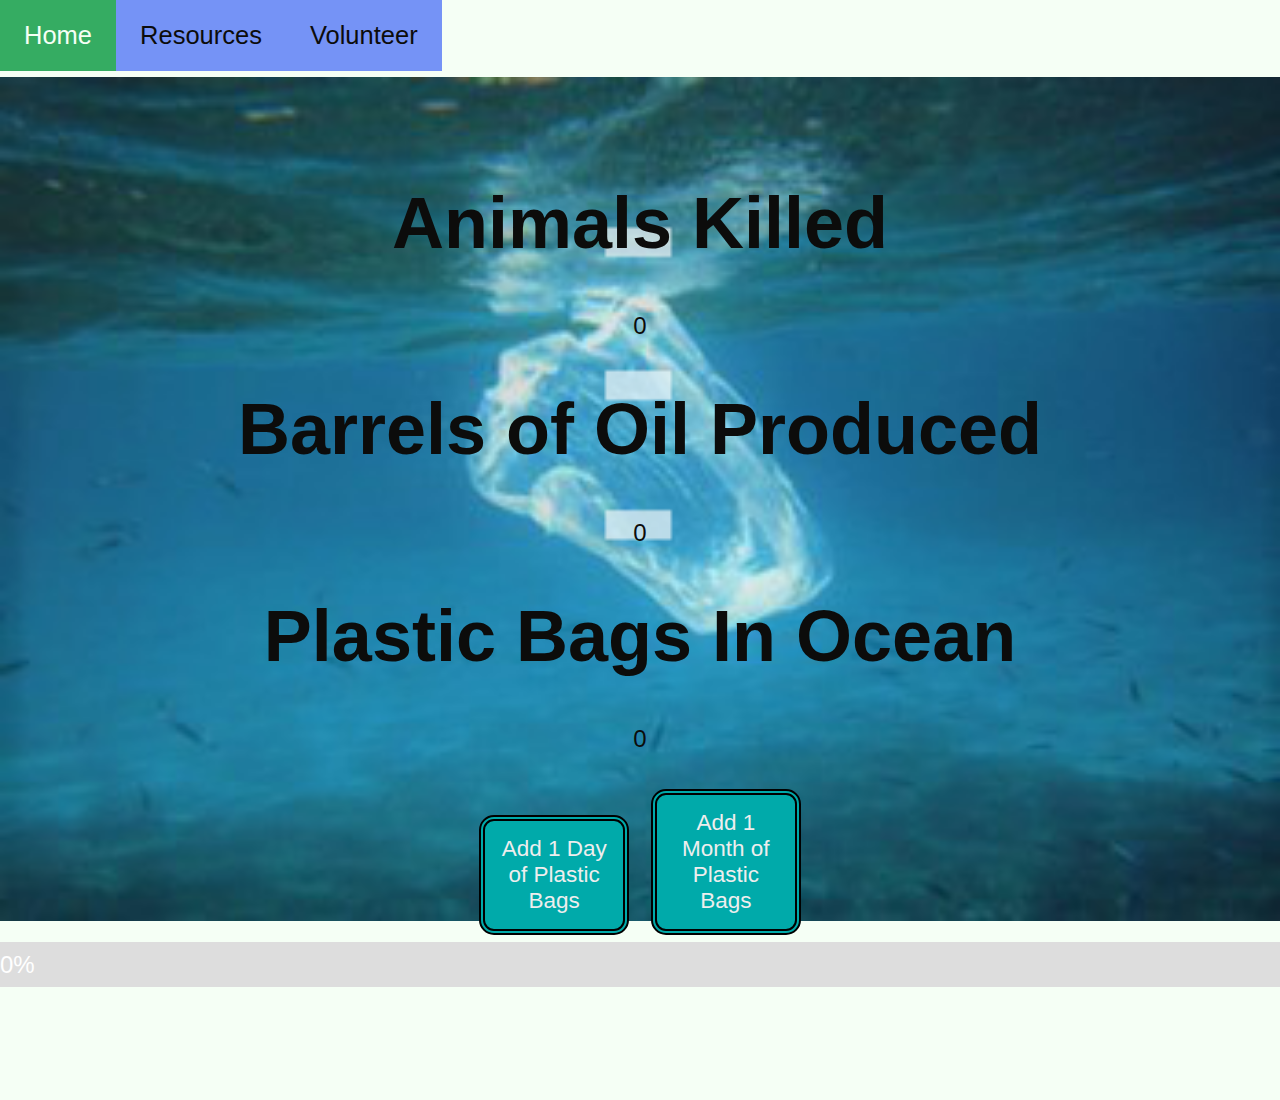
<file: index.html>
<!DOCTYPE html>
<meta charset="utf-8">

<html>
  <head>
    <title>Informational Environ Website</title>
    <link rel="stylesheet" href="src/style.css">
    <script src="src/script.js"></script>
  </head>

  <body>
    <nav class="topnav">
      <a href="https://smeppitty.github.io/environmental_website.github.io/index" class="active">Home</a>
      <a href="https://smeppitty.github.io/environmental_website.github.io/resources">Resources</a> 
      <a href="https://smeppitty.github.io/environmental_website.github.io/Volunteer">Volunteer</a> 
    </nav>
    <div style = "background-image: url(img/pain.png); background-size: 100%; background-repeat:no-repeat">    
    <div class="body">
      <div class="center">
        <h1>Animals Killed</h1>
        <div class = "counter" max ="100000" units = " animals">0</div>
        <h1>Barrels of Oil Produced</h1>
        <div class = "counter" max = "12000000" units = " barrels">0</div>
        <h1>Plastic Bags In Ocean</h1>
        <div class = "counter" max = "300000000" units = " plastic bags">0</div>
        <br>
        <button onclick="counter(365)">Add 1 Day of Plastic Bags</button>
        <button onclick="counter(12)">Add 1 Month of Plastic Bags</button>
        <div id="progress">
          <div id="bar">0%</div>
        </div>
    </div>
  </body>
</html>
</file>
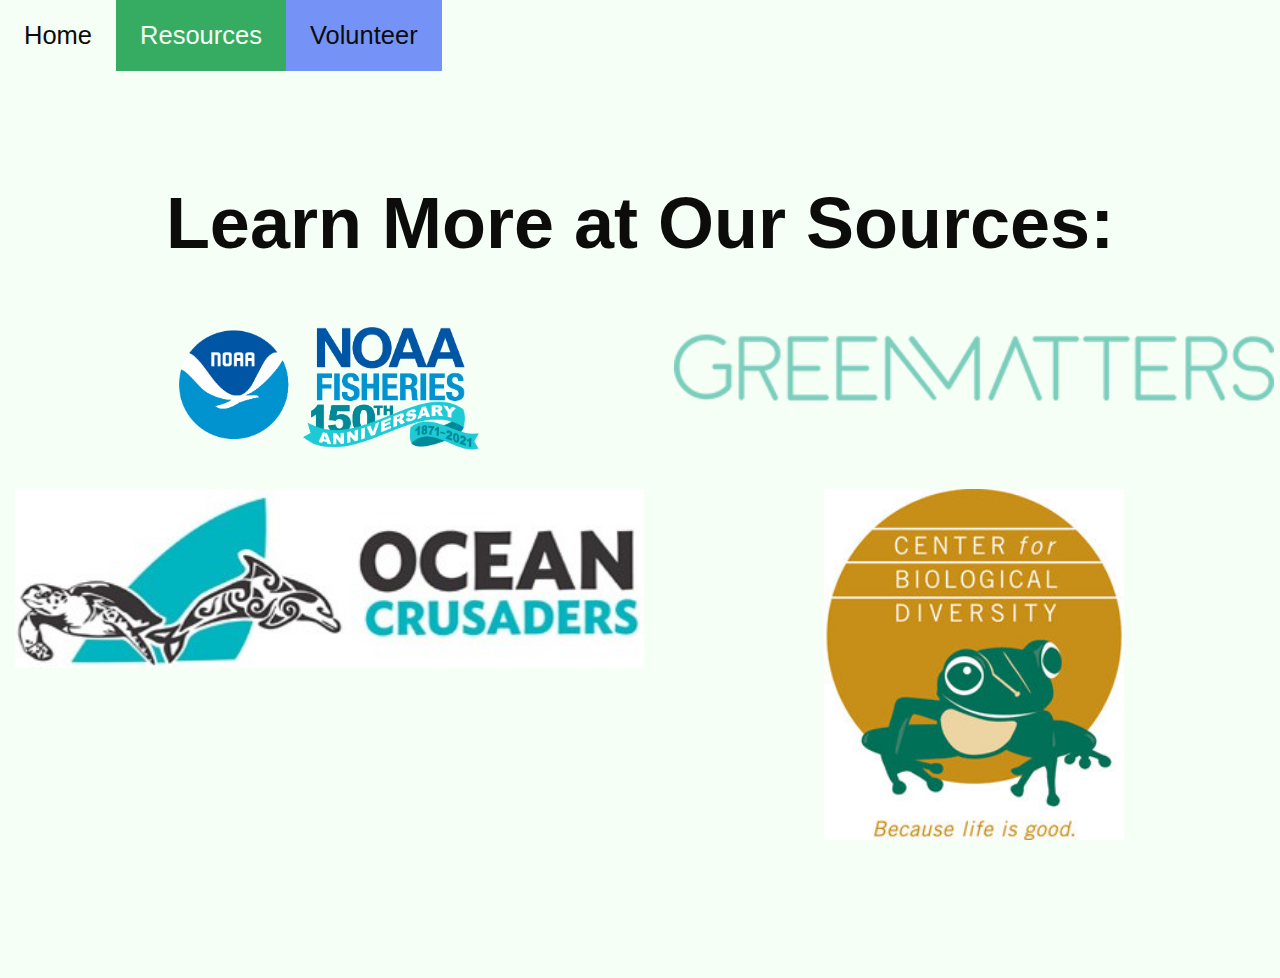
<file: resources.html>
<!DOCTYPE html>
<meta charset="utf-8">

<html>
  <head>
    <title>Resources</title>
    <link rel="stylesheet" href="src/style.css">
    <script src="src/script.js"></script>
  </head>

  <body>
    <nav class="topnav">
      <a href="https://smeppitty.github.io/environmental_website.github.io/index" >Home</a>
      <a href="https://smeppitty.github.io/environmental_website.github.io/resources" class="active">Resources</a>
      <a href="https://smeppitty.github.io/environmental_website.github.io/Volunteer">Volunteer</a>
    </nav>

    <div class="body">
      <div class="center">
        <h1>Learn More at Our Sources:</h1>
        <div class="grid-container">
            <div class="grid-item"><a href="https://www.fisheries.noaa.gov/topic/marine-mammal-protection"> <img src="img/150_Ribbon.png" width="200" height="82"></a></div> 
            <div class="grid-item"><a href="https://www.greenmatters.com/p/how-many-animals-are-killed-by-plastic-pollution"> <img src="img/GreenMatters.png"></a></div> 
            <div class="grid-item"><a href="https://www.nationalgeographic.com/environment/article/plastic-pollution"> <img src="img/NatGeo.png" ></a></div> 
            <div class="grid-item"><a href="https://oceancrusaders.org/plastic-crusades/plastic-statistics/"> <img src="img/OceanCrusaders.png"></a></div> 
            <div class="grid-item"><a href="https://www.biologicaldiversity.org/programs/population_and_sustainability/sustainability/plastic_bag_facts.html#:~:text=100%2C000%20marine%20animals%20are%20killed%20by%20plastic%20bags%20annually"> <img src="img/CBD.jpg" width = 200></a></div> 
            <div class="grid-item"><a href="https://www.epa.gov/facts-and-figures-about-materials-waste-and-recycling/plastics-material-specific-data"> <img src="img/EPA.png"></a></div> 
        </div>
      </div>
  </body>
</html>
</file>
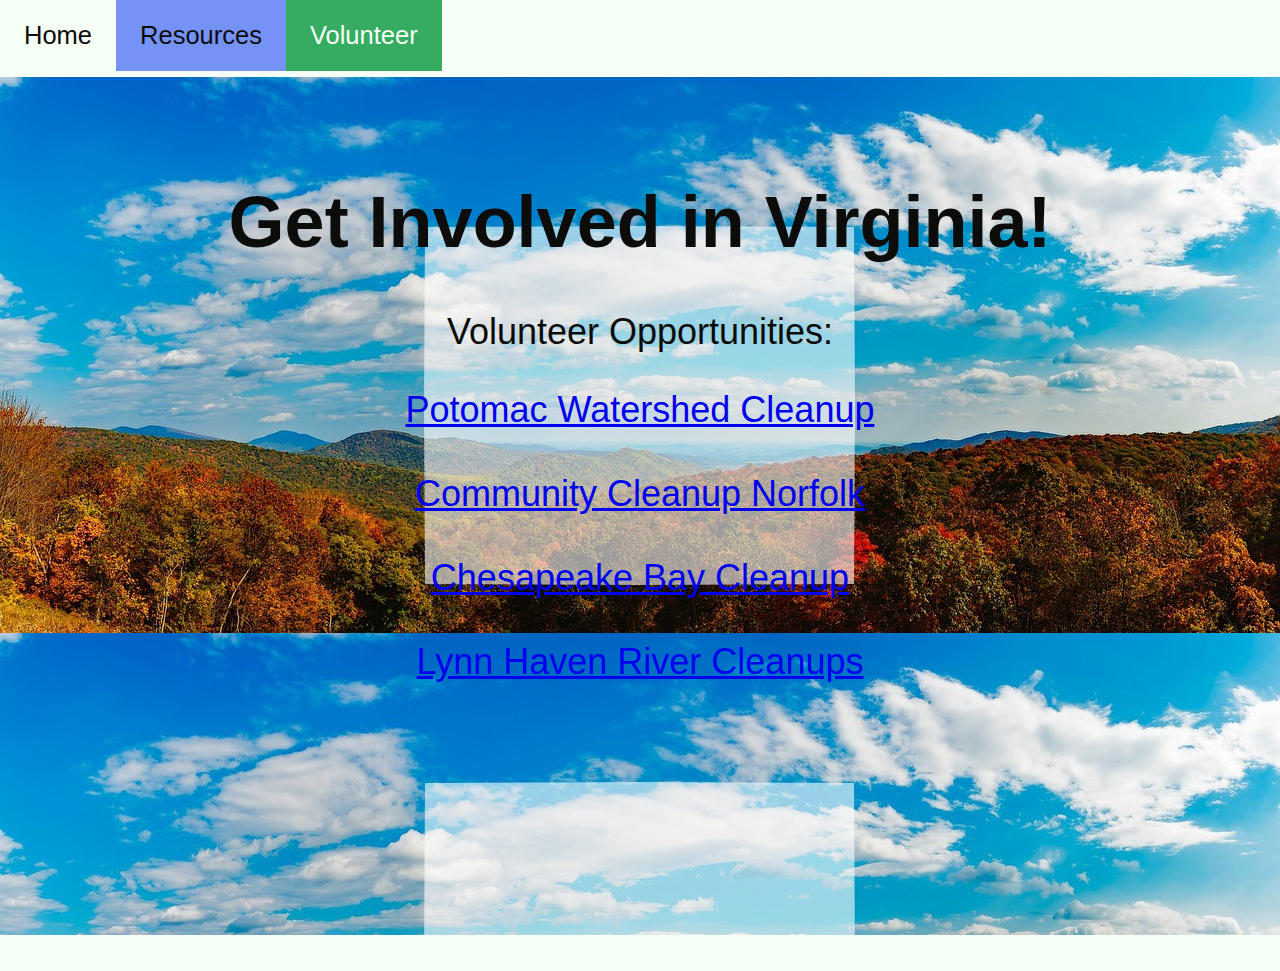
<file: Volunteer.html>
<!DOCTYPE html>
<meta charset="utf-8">

<html>
	<head>
		<title>Volunteer</title>
		<link rel="stylesheet" href="src/style.css">
		<script src="src/script.js"></script>
	</head>

	<body>
		<nav class="topnav">
			<a href="https://smeppitty.github.io/environmental_website.github.io/index" >Home</a>
			<a href = "https://smeppitty.github.io/environmental_website.github.io/resources">Resources</a>
			<a href="https://smeppitty.github.io/environmental_website.github.io/Volunteer" class="active">Volunteer</a>
		</nav>
		<div style = "background-image: url(img/shVall.jpg); background-size: 100%" >
			<br>
			<br>
			<div class = "center">
				<h1>Get Involved in Virginia!</h1>
				<p>Volunteer Opportunities:<p>
				<a href = "https://fergusonfoundation.org/trash-free-potomac-watershed-initiative/potomac-river-watershed-cleanup/">Potomac Watershed Cleanup</a>
				<br>
				<br>
				<a href ="https://www.norfolk.gov/2626/Adopt-A-Spot">Community Cleanup Norfolk</a>
				<br>
				<br>
				<a href ="https://www.cbf.org/events/clean-the-bay-day/">Chesapeake Bay Cleanup</a>
				<br>
				<br>
				<a href = "https://www.lynnhavenrivernow.org/waterway-cleanups/">Lynn Haven River Cleanups</a>
				<br>
				<br>
				<br>
				<br>
				<br>
				<br>
				<br>
			</div>
		</div>

	</body>

</html>
</file>
<file: src/style.css>
:root {
    --bg0: #f5fff5;
    --bg1: #7593f6;
    --fg0: #0c0c0b;
    --hl-bg: #35ac62;
  }

  body {
    margin: 0;
    font-family: Arial, Helvetica, sans-serif;
    background-color: var(--bg0);
    color: var(--fg0);
    zoom: 150%;    
  }

  h1 {
    font-size: 3em;
  }

  h3 {
    font-size: 2em;
  }

  p {
    font-size: 1.5em;
  }

  fancy {
    font-size: 3em;
    font-family: cursive;
    font-style: italic;
  }

  t {
    font-size: 1em;
    font-family: Georgia, 'Times New Roman', Times, serif;
    font-style: italic;
  }

  .body {
    margin: 0cm;
    padding-top: 1cm;
    padding-bottom: 2cm;
  }

  .topnav {
    display: inline-block;
    overflow: hidden;
    background-color: var(--bg1);
  }

  .topnav a {
    float: left;
    color: var(--fg0);
    text-align: center;
    padding: 14px 16px;
    text-decoration: none;
    font-size: 17px;
  }

  .topnav a:hover {
    background-color: var(--bg0);
  }

  .topnav a.active {
    background-color: var(--hl-bg);
    color: var(--bg0);
  }

  .link {
    color: var(--hl-bg);
  }

  .link:hover {
      color: var(--bg0);
      background-color: var(--hl-bg);
  }

  div.center {
    text-align: center;
  }

  div.left {
    text-align: left;
    padding-top: 3cm;
    padding-left: 3cm;
  }

  button {
    display: inline-block;
    background-color: #00aaaa;
    border-radius: 10px;
    border: 4px double #000000;
    color: #eeeeee;
    text-align: center;
    font-size: 15px;
    padding: 10px;
    width: 100px;
    -webkit-transition: all 0.5s;
    -moz-transition: all 0.5s;
    -o-transition: all 0.5s;
    transition: all 0.5s;
    cursor: pointer;
    margin: 5px;
    text-align: center;
  }

  #Progress { 
    width: 100%;
    background-color: rgb(136, 35, 35);
  }

  #Animalbar {
    width: 0%;
    height: 30px;
    background-color: #4CAF50;
    text-align: center;
    line-height: 30px;
    color: white;
  }

  .grid-container {
    display: grid;
    grid-template-columns: auto auto auto;
    background-color: var(--bg0);
    padding: 0px;
  }
  .grid-item {
    background-color: var(--bg0);
    border: var(--bg0);
    padding: 10px;
    font-size: 1.5em;
    text-align: center;
  }

  #progress {
    width: 100%;
    background-color: #ddd;
  }
  
  #bar {
    width: 0%;
    height: 30px;
    background-color: #4CAF50;
    text-align: center;
    line-height: 30px;
    color: white;
  }

  #nav{
    text-align: center;
  }
  #nav ul {
    display: inline-block;
    list-style-type: none;
  }

  .column {
    float: left;
  }

  .column.side {
    width: 40%;
  }

  .column.middle {
    width: 60%;
  }
</file>
